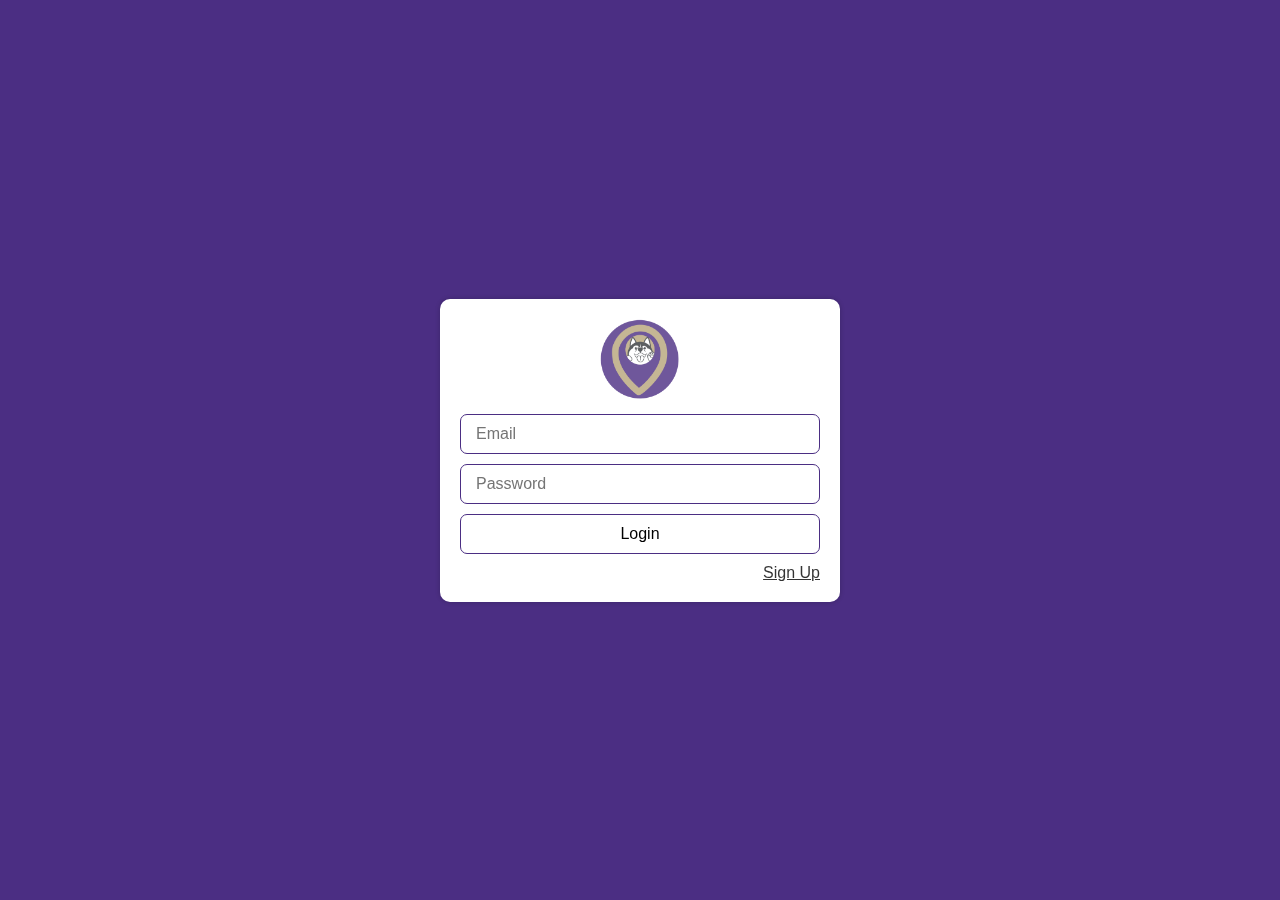
<file: login.html>
<!DOCTYPE html>
<html>
	<head>
		<meta charset="utf-8">
		<meta name="viewport" content="width=device-width,user-scalable=no,viewport-fit=cover">
		<meta name="apple-mobile-web-app-status-bar-style" content="#4b2e83">
		<title>Login</title>
		<link rel="stylesheet" href="css/general.css">
		<link rel="stylesheet" href="css/register.css">
		<link rel="stylesheet" href="css/register2.css">
	</head>
	<body>
		<div class="bg-img" alt></div>
		<main>
			<a href="index.html" title="Back to Home">
			<div class="logo">
			</div></a>
			<form>
				<input id="email" name="email" type="email" autocomplete="email" placeholder="Email" required>
				<input id="password" name="password" type="password" autocomplete="current-password" placeholder="Password" required>
				<input id="confirm-password" class="hidden" type="password" autocomplete="new-password" placeholder="Confirm Password">
				<input id="btn-submit" type="submit" value="Login">
			</form>
			<div class="option-bar">
				<a id="primary-alt-option">Sign Up</a>
			</div>
		</main>
		<script src="js/login.js"></script>
	</body>
</html>
</file>
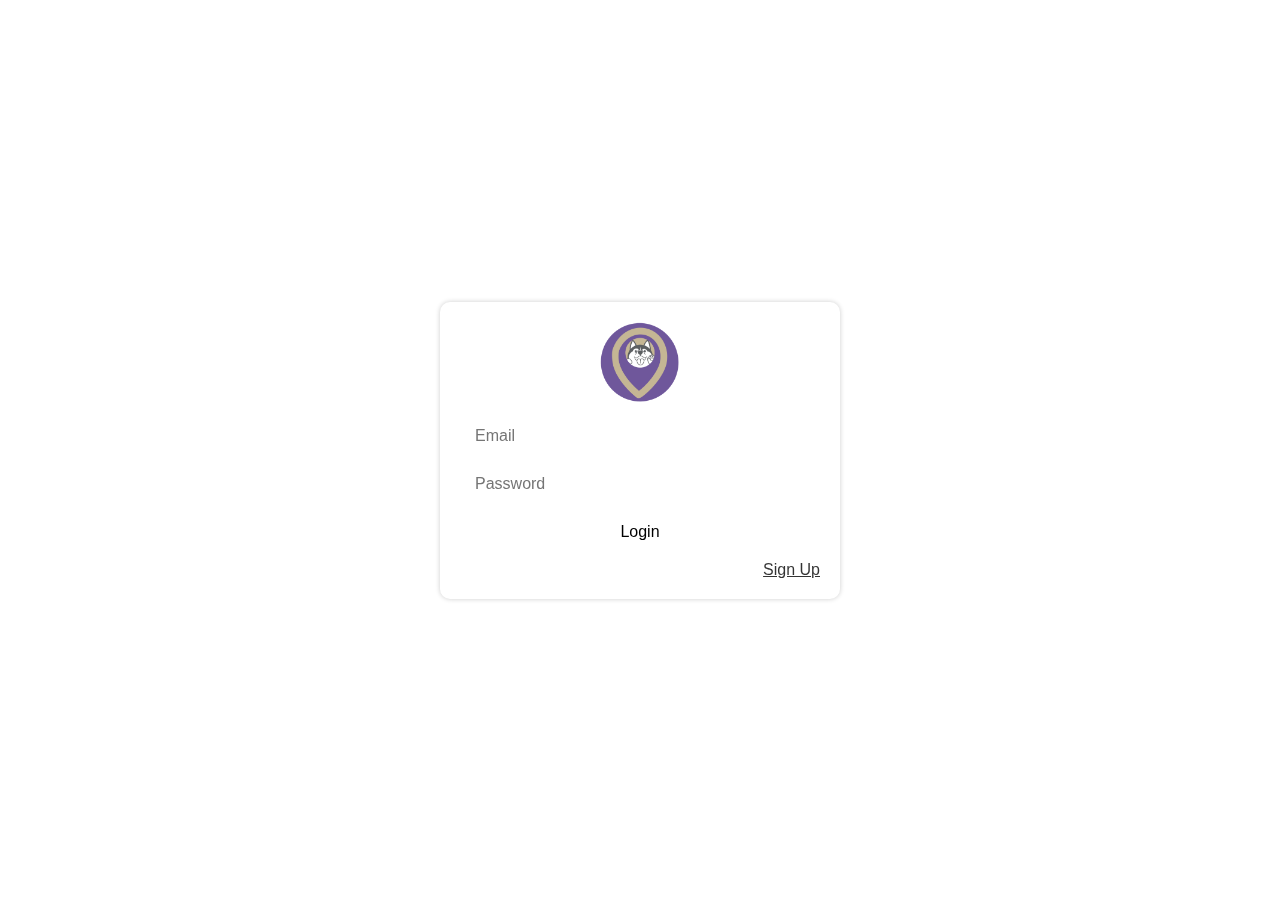
<file: register.html>
<!DOCTYPE html>
<html>
	<head>
		<meta charset="utf-8">
		<meta name="viewport" content="width=device-width,user-scalable=no,viewport-fit=cover">
		<meta name="apple-mobile-web-app-status-bar-style" content="#4b2e83">
		<title>Login</title>
		<link rel="stylesheet" href="css/register.css">
		<link rel="stylesheet" href="css/register2.css">
	</head>
	<body>
		<div class="bg-img" alt></div>
		<main>
			<a href="/" title="Back to Home">
			<div class="logo">
			</div></a>
			<form action="/" method="POST">
				<input name="email" type="email" autocomplete="email" placeholder="Email" required>
				<input name="password" type="password" autocomplete="current-password" placeholder="Password" required>
				<input id="confirm-password" class="hidden" type="password" autocomplete="new-password" placeholder="Confirm Password">
				<input id="submit-btn" type="submit" value="Login">
			</form>
			<div class="option-bar">
				<a id="primary-alt-option">Sign Up</a>
			</div>
		</main>
		<script src="js/login.js"></script>
	</body>
</html>
</file>
<file: css/general.css>
:root {
	--theme-color: #4b2e83;
}

body,
html {
	height: 100%;
	margin: 0;
	padding: 0;
	background-color: #FBF6FF;
	font-family: 'Comic Sans MS', sans-serif;
	-webkit-user-select: none;
	user-select: none;
}

header {
	background-color: var(--theme-color);
	border-bottom: 1px solid rgba(0,0,0,.2);
	font-size: 24px;
	padding: 0;
	border: 0;
	position: fixed;
	top: 0;
	z-index: 1;
}

header h1 {
	font-family: 'JelleeBold';
	font-size: xx-large;
	font-weight: normal;
	font-style: normal;
	margin: 0;
}

.btn-back {
	--size: 28px;
	border: 1px solid rgba(0,0,0,.5);
	border-radius: 50%;
	float: left;
	font-size: 16px;
	height: var(--size);
	margin: 5px 10px;
	text-align: center;
	width: var(--size);
}

.btn-bar {
	text-align: center;
}

.btn-float {
	--size: 75px;
	background-color: var(--theme-color);
	border: 1px solid rgba(255,255,255,.2);
	border-radius: 50%;
	bottom: 15px;
	color: white;
	font-size: 24px;
	height: var(--size);
	position: fixed;
	right: 15px;
	text-align: center;
	transition: all .25s;
	width: var(--size);
}

.btn-main {
	background-color: var(--theme-color);
	border: 1px solid rgba(255,255,255,.2);
	border-radius: 70px;
	bottom: 15px;
	color: white;
	font-size: 24px;
	left: 15px;
	padding: 20px 30px;
	position: fixed;
	transition: all .25s;
	width: calc(100% - 30px);
}

.btn-main:hover {
	opacity: .8;
}

.btn-main:active {
	opacity: .6;
}

.btn-main:disabled {
	cursor: not-allowed;
	opacity: .4;
}

.flash {
	animation: .25s flash infinite;
	font-size: 18px;
}

.heading {
	width: fit-content;
	margin: 0 auto;
	color: white;
}

.heading img{
	display: inline;
	height: 75px;
	padding: 5px 0;
}

/* Navigation bar bottom */
nav {
	padding-bottom: env(safe-area-inset-bottom);
	position: fixed;
	bottom: 0;
	background-color: #4b2e83;
	width: 100%;
}

nav ul {
	list-style-type: none;
	margin: 0;
	overflow: hidden;
	padding-top: 8px;
	padding-bottom: 8px;
}

nav li {
	margin: 0 20px;
}

nav li a {
	display: block;
	color: white;
	text-align: center;
	padding-left: 14px;
	padding-right: 14px;
	text-decoration: none;
}

nav li img {
	display: block;
	margin: 0 auto;
}

@keyframes flash {
	0% {
		color: red;
	}
	100% {
		color: darkgoldenrod;
	}
}
</file>
<file: css/register.css>
*{
    box-sizing:border-box;
    outline:none
}
body{
    color:rgba(0,0,0,.8);
    font-family:sans-serif;
    margin:0;overflow:overlay;
    -webkit-user-select:none;
    user-select:none
}
.bg-img{
    background-attachment:fixed;
    background-size:cover;
    height:100%;
    position:fixed;
    width:100%;
    z-index:-1
}
.hidden{
    display:none
}
.logo{
    background-image:url("../img/DawGo.png");
    background-repeat: no-repeat;
	background-size: contain;
	cursor: pointer;
}
</file>
<file: css/register2.css>
a{
    cursor:pointer;
    text-decoration:underline
}
body{
    align-items:center;
    background-color:var(--theme-color);
    display:flex;
    height:100%;
    justify-content:center;
    width:100%
}
html{
    height:100%
}
input{
    background-color:rgba(255,255,255,.2);
    border:1px solid var(--theme-color);
    border-radius:7px;
    display:block;
    font-size:16px;
    margin-bottom:10px;
    padding:10px 15px;
    width:100%
}
input[type=submit]{
    cursor:pointer;
    transition:background-color .25s
}
input[type=submit]:hover{
    background-color:rgba(255,255,255,.3)
}
input[type=submit]:active{
    background-color:rgba(255,255,255,.4)
}
main{
    -webkit-backdrop-filter:blur(5px);
    backdrop-filter:blur(5px);
    background-color:white;
    border-radius:10px;
    box-shadow:0 0 5px rgba(0,0,0,.2);
    max-width:90%;
    padding:20px;width:400px
}
.logo{
    height:80px;
    margin:0 auto 15px;
    opacity:.8;
    width:80px
}
.option-bar{
    text-align:right
}
</file>
